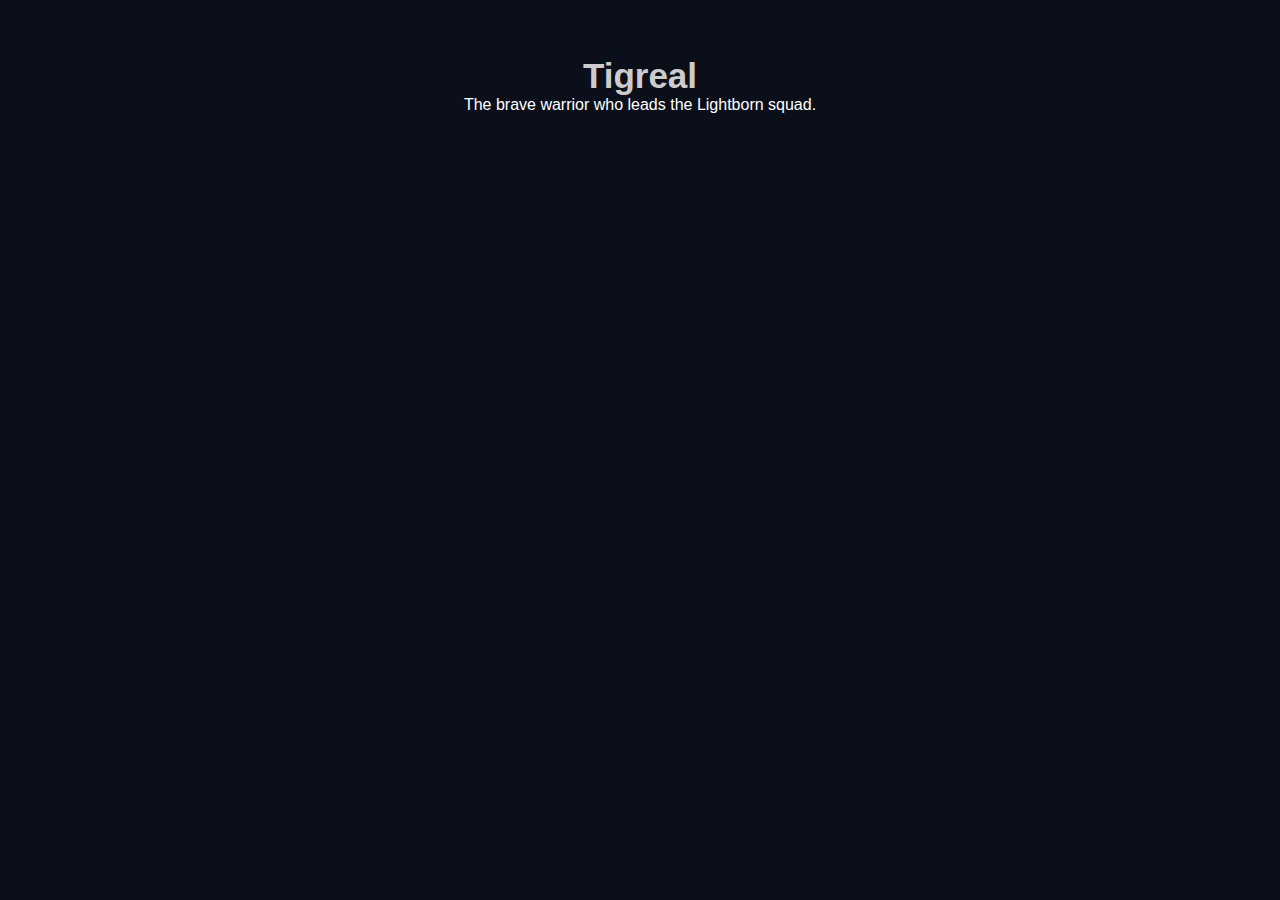
<file: tigreal.html>
<DOCTYPE html>
    <html lang="en">
    <head>
        <meta charset="UTF-8">
        <meta name="viewport" content="width=device-width, initial-scale=1.0">
        <title>Tigreal's Story</title>
        <link rel="stylesheet" href="style.css">
        <link rel="shortcut icon" href="mobile-legends-bang-bang-logo-png_seeklogo-328135.png" type="image/x-icon">
    </head>
    <body>
        <header class="main-header">
            <h1>Tigreal</h1>
            <p>The brave warrior who leads the Lightborn squad.</p>
        </header>
     
    </body>
    </html>
</file>
<file: style.css>
*{
    margin: 0;
    padding: 0;
    box-sizing: border-box;
    font-family: 'Roboto', sans-serif;
}  
 body{
    font-family: 'Segoe UI',
     sans-serif;
     background-color: #0b0f1a;
     color: #ffffff;
    }    

header{
    min-height: 100vh;
    background-image: linear-gradient(rgba(0,0,0,0.60),rgba(0,0,0,0.60)), url("../img.src/MLBB-Rank-System-2023.jpg");
    background-repeat: no-repeat;
    background-size: cover;
   
}

.article{
    text-align: center;
    width: 100%;
    margin: auto;
    transform: translateY(25vh);
}
.article h1{
    font-size: 75px;
    color: #fff;
    letter-spacing: 1.5px;
    font-weight: 800;
    text-align: center;
    margin-bottom: 0px;
}
.article h2{
    font-size: 50px;
    color: #778899;
    line-height: 1.5;
    margin-bottom: 50px;
}

.article .btn{
    color: #fff;
    padding: 12px 15px;
    letter-spacing: .5px;
    text-transform: uppercase;
    text-decoration: none;
    background-color: blueviolet;
    font-weight: bold;
    border: none;
    border-radius: 10px;
    margin-top: 20px;
}
.article .btn:hover{
    background-color: #778899;
    transition: 0.5s ease;
}
section{
    padding: 60px 20px;
    margin: auto;
}
.about{
    text-align: center;
}
.about h2{
    font-size: 40px;
    letter-spacing: 2.0px;
    margin-bottom: 35px;
  
}
.about p{
    font-size: 30px;
}
.Hero{
    text-align: center;
    padding: 3rem 1rem;
    background-color: #1c1f2a;
   
}
.Hero h1{
    text-align: center;
    font-size: 45px;
    font-weight: 700;
}
.Title{
    padding:3rem;
    font-weight: 700;

}
.Title h1{
    letter-spacing: 1.3;
    margin-top: -70px;
    font-size: 40px;
    font-style: Roboto;
    
}
.Title1 h1 {
    letter-spacing: 1.3;
    margin-top: -10px;
    font-size: 40px;
    font-style: Roboto;
}
 .featured-hero{
    display: grid;
    grid-template-columns: repeat(auto-fit, minmax(200px, 1fr));
    gap: 1.5rem;
    padding: 2rem;

  
}
.hero-card{
    background-color: #1c1f2a;
    border-radius: 10px;
    padding: 1rem;
    text-align: center;
    box-shadow: 0 4px 10px rgba(0,0,0,0.3);
    transition: transform 0.3s ease;
    margin-top: -70px;
    
}
.hero-card img{
    width: 100%;
    height: 400px;
    object-fit: cover;
    border-radius: 40px;
    flex-direction: column;
}
.hero-card :hover{
    transform: scale(1.05);
}
.hero-card h2{
    margin: 0.8rem 0 0.4rem;
    font-size: 1.3rem;
}
.hero-card p{
    font-size: 0.9rem;
    color: #ccc;
    letter-spacing: 1.2px;

 }
   .main-header{
    text-align: center;
    background-image: none;
    padding: 3rem 1rem;   
 }
 .main-header h1{
    font-size: 35px;
    margin-top: 0.5rem;
    color: #ccc;

 }

 

@media screen and (max-width: 768px) {
    .hero-card{
        display: block;
        margin: 0 20px;
    }
    
}
</file>
